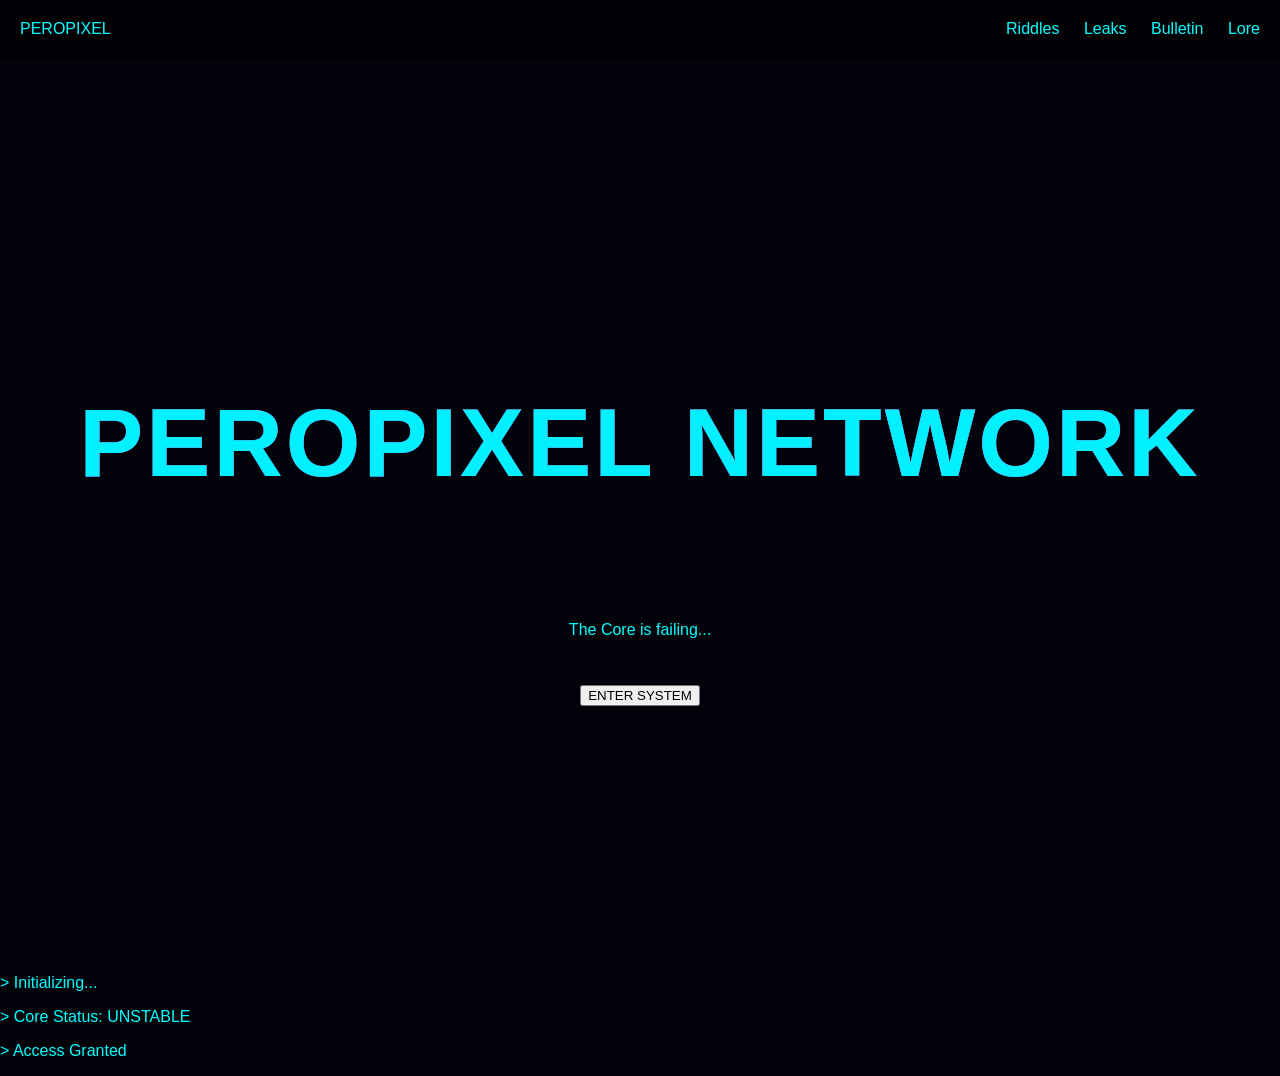
<file: index.html>
<!DOCTYPE html>
<html lang="en">
<head>
<meta charset="UTF-8">
<meta name="viewport" content="width=device-width, initial-scale=1.0">
<title>Peropixel Network</title>

<link rel="stylesheet" href="css/style.css">
</head>

<body>

<div id="particles"></div>

<header class="nav">
  <div class="logo">PEROPIXEL</div>
  <nav>
    <a href="riddles.html">Riddles</a>
    <a href="leaks.html">Leaks</a>
    <a href="bulletin.html">Bulletin</a>
    <a href="lore.html">Lore</a>
  </nav>
</header>

<section class="hero">
  <h1 class="glitch" data-text="PEROPIXEL NETWORK">PEROPIXEL NETWORK</h1>
  <p class="tag">The Core is failing...</p>

  <button onclick="enterSystem()" class="cta">ENTER SYSTEM</button>
</section>

<div id="terminal" class="hidden">
  <p>> Initializing...</p>
  <p>> Core Status: UNSTABLE</p>
  <p>> Access Granted</p>
</div>

<script src="js/app.js"></script>
</body>
</html>
</file>
<file: css/style.css>
body {
  margin: 0;
  background: #02020a;
  color: #00ffff;
  font-family: 'Segoe UI', sans-serif;
  overflow-x: hidden;
}

/* NAV */
.nav {
  display: flex;
  justify-content: space-between;
  padding: 20px;
  background: rgba(0,0,0,0.6);
  backdrop-filter: blur(10px);
}

.nav a {
  color: #00ffff;
  margin-left: 20px;
  text-decoration: none;
}
/* HERO SECTION FIX */
.hero {
  height: 100vh;
  display: flex;
  flex-direction: column;
  justify-content: center;
  align-items: center;
  gap: 30px;
  text-align: center;
  overflow: hidden;
}

/* MAIN TITLE */
.glitch {
  position: relative;
  font-size: clamp(2.5rem, 8vw, 6rem);
  font-weight: 900;
  text-transform: uppercase;
  color: #00f0ff;
  letter-spacing: 3px;
  line-height: 1.1;
}

/* GLITCH LAYERS */
.glitch::before,
.glitch::after {
  content: attr(data-text);
  position: absolute;
  left: 0;
  width: 100%;
  overflow: hidden;
}

/* RED SHIFT */
.glitch::before {
  color: #ff00c8;
  z-index: -1;
  animation: glitchTop 2s infinite linear alternate-reverse;
}

/* BLUE SHIFT */
.glitch::after {
  color: #00fff9;
  z-index: -2;
  animation: glitchBottom 2s infinite linear alternate-reverse;
}

/* ANIMATIONS */
@keyframes glitchTop {
  0% { transform: translate(0); }
  20% { transform: translate(-3px, -2px); }
  40% { transform: translate(-2px, 2px); }
  60% { transform: translate(2px, -1px); }
  80% { transform: translate(-1px, 1px); }
  100% { transform: translate(0); }
}

@keyframes glitchBottom {
  0% { transform: translate(0); }
  20% { transform: translate(3px, 2px); }
  40% { transform: translate(2px, -2px); }
  60% { transform: translate(-2px, 1px); }
  80% { transform: translate(1px, -1px); }
  100% { transform: translate(0); }
}

/* SUBTITLE */
.subtitle {
  color: #00eaff;
  font-size: 1.2rem;
  opacity: 0.8;
}

/* BUTTON */
.btn {
  padding: 14px 40px;
  background: linear-gradient(90deg, #00f0ff, #0077ff);
  color: black;
  text-decoration: none;
  font-weight: bold;
  border-radius: 6px;
  transition: 0.3s;
}

.btn:hover {
  transform: scale(1.1);
  box-shadow: 0 0 20px #00f0ff;
  }
</file>
